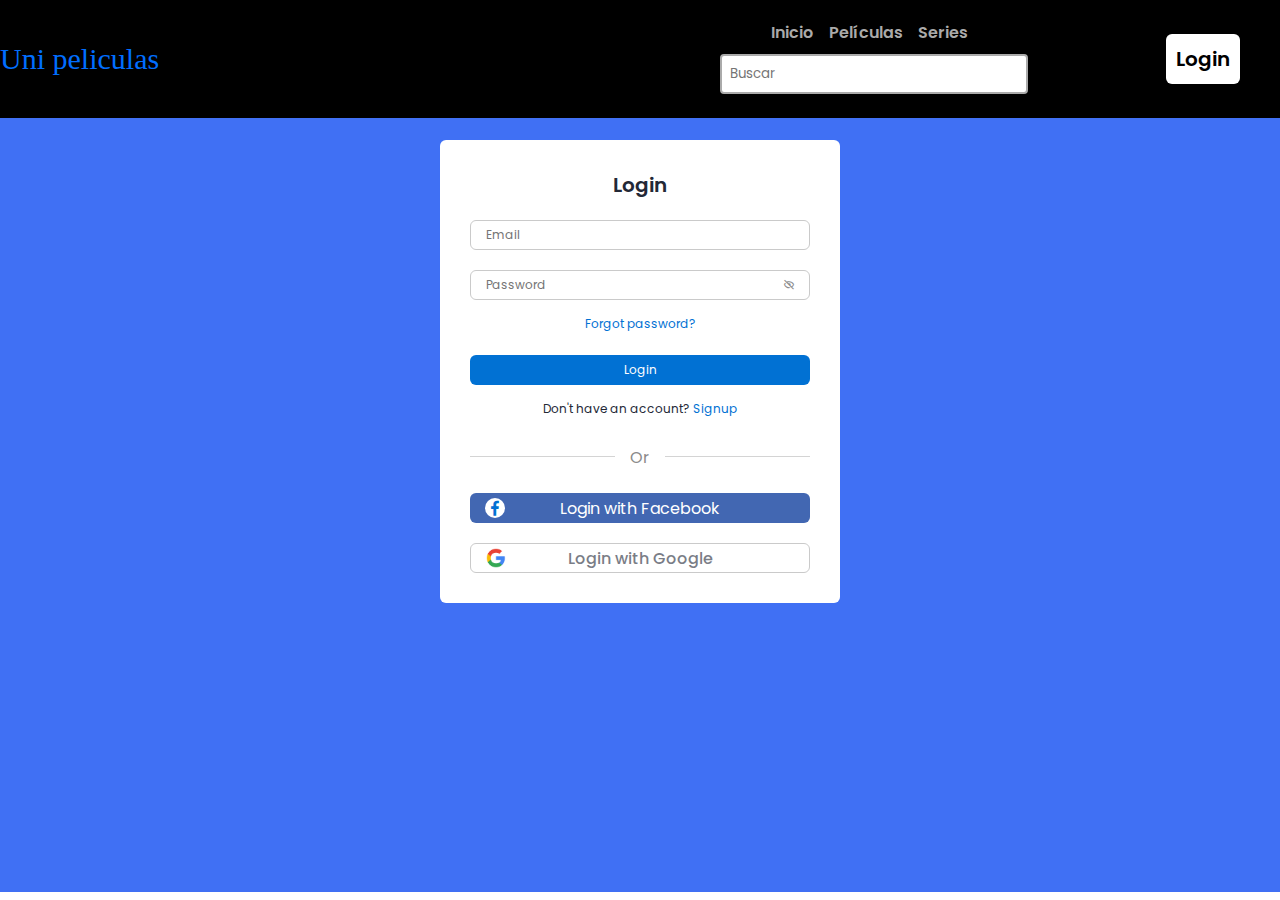
<file: Login.html>
<!DOCTYPE html>

<html lang="en">
  <head>
    <meta charset="UTF-8" />
    <meta http-equiv="X-UA-Compatible" content="IE=edge" />
    <meta name="viewport" content="width=device-width, initial-scale=1.0" />

    <link rel="stylesheet" href="Login.css" />

    <link
      href="https://unpkg.com/boxicons@2.1.2/css/boxicons.min.css"
      rel="stylesheet"
    />
  </head>

  <header class="headers">
    <div class="contenedor">
      <h2 class="logotipo">Uni peliculas</h2>
      <nav>
        <a href="index.html" class="activo">Inicio</a>
        <a href="peliculas.html">Películas</a>
        <a href="series.html">Series</a>
        <input type="text" placeholder="Buscar" />
      </nav>
      <a href="Login.html" class="login">Login</a>
    </div>
  </header>

  <body>
    <section class="container forms">
      <div class="form login">
        <div class="form-content">
          <header>Login</header>
          <form action="#">
            <div class="field input-field">
              <input type="email" placeholder="Email" class="input" />
            </div>

            <div class="field input-field">
              <input type="password" placeholder="Password" class="password" />
              <i class="bx bx-hide eye-icon"></i>
            </div>

            <div class="form-link">
              <a href="#" class="forgot-pass">Forgot password?</a>
            </div>

            <div class="field button-field">
              <button>Login</button>
            </div>
          </form>

          <div class="form-link">
            <span
              >Don't have an account?
              <a href="singup.html" class="link signup-link">Signup</a></span
            >
          </div>
        </div>

        <div class="line"></div>

        <div class="media-options">
          <a href="#" class="field facebook">
            <i class="bx bxl-facebook facebook-icon"></i>
            <span>Login with Facebook</span>
          </a>
        </div>

        <div class="media-options">
          <a href="#" class="field google">
            <img src="img/descarga.png" alt="" class="google-img" />
            <span>Login with Google</span>
          </a>
        </div>
      </div>
    </section>
  </body>
</html>
</file>
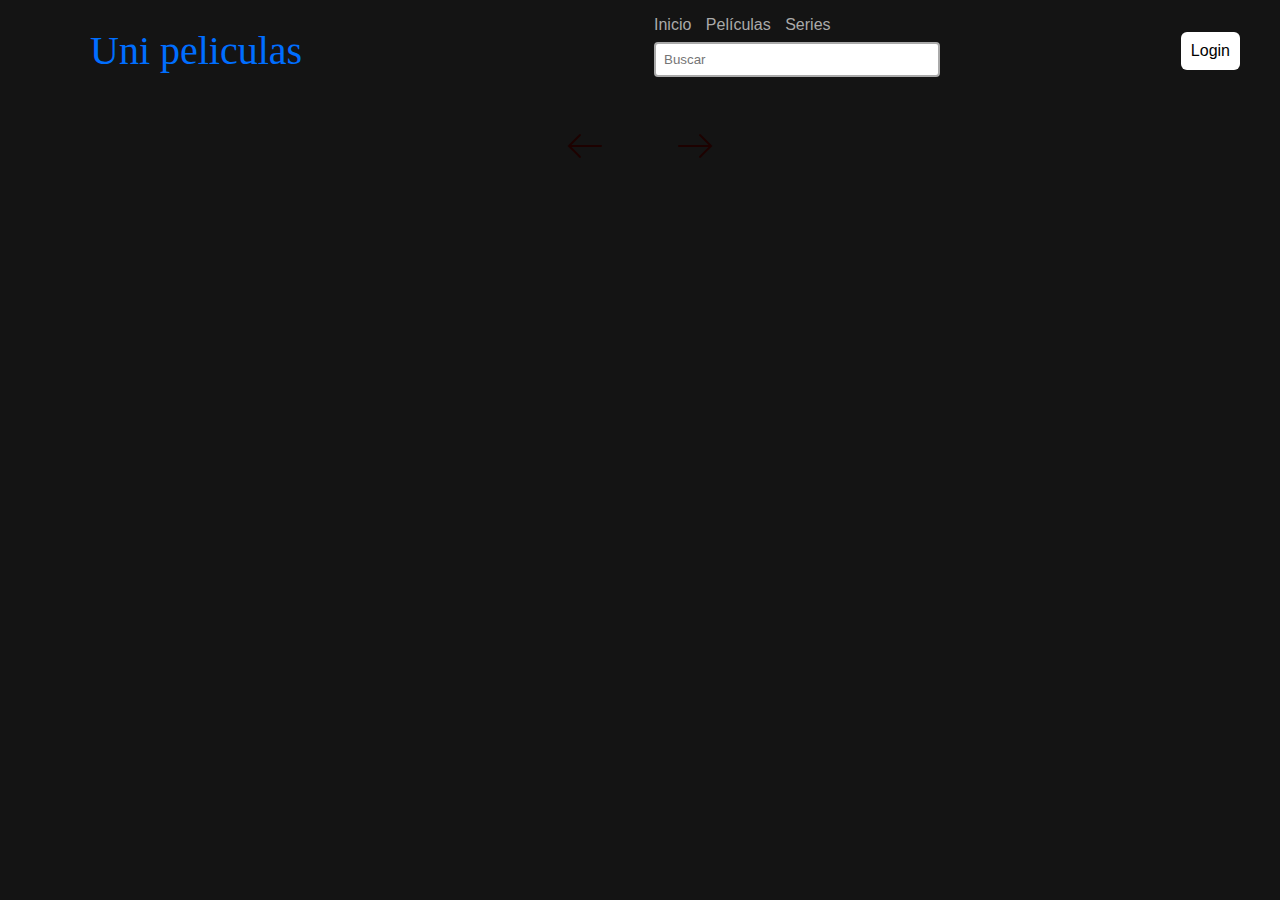
<file: peliculas.html>
<!DOCTYPE html>
<html lang="en">
  <head>
    <meta charset="UTF-8" />
    <meta http-equiv="X-UA-Compatible" content="IE=edge" />
    <meta name="viewport" content="width=h, initial-scale=1.0" />
    <link rel="stylesheet" href="/style.css" />
    <link rel="stylesheet" href="peliculas.css" />
    <title>Uni Peliculas</title>
  </head>
  <body>
    <header>
      <div class="contenedor">
        <h2 class="logotipo" id="logo">Uni peliculas</h2>
        <nav>
          <a href="index.html" class="activo">Inicio</a>
          <a href="peliculas.html">Películas</a>
          <a href="series.html">Series</a>

          <input type="text" placeholder="Buscar" />
        </nav>
        <a href="Login.html" class="login">Login</a>
      </div>
    </header>
    <main>
      <div class="container"></div>

      <div class="arrow">
        <a href="#logo" class="mostrarizq"
          ><img src="/img/left_50px.png" alt=""
        /></a>
        <a href="#logo" class="mostrarder"
          ><img src="/img/right_50px.png" alt=""
        /></a>
      </div>
    </main>
    <script src="peliculas.js"></script>
  </body>
</html>
</file>
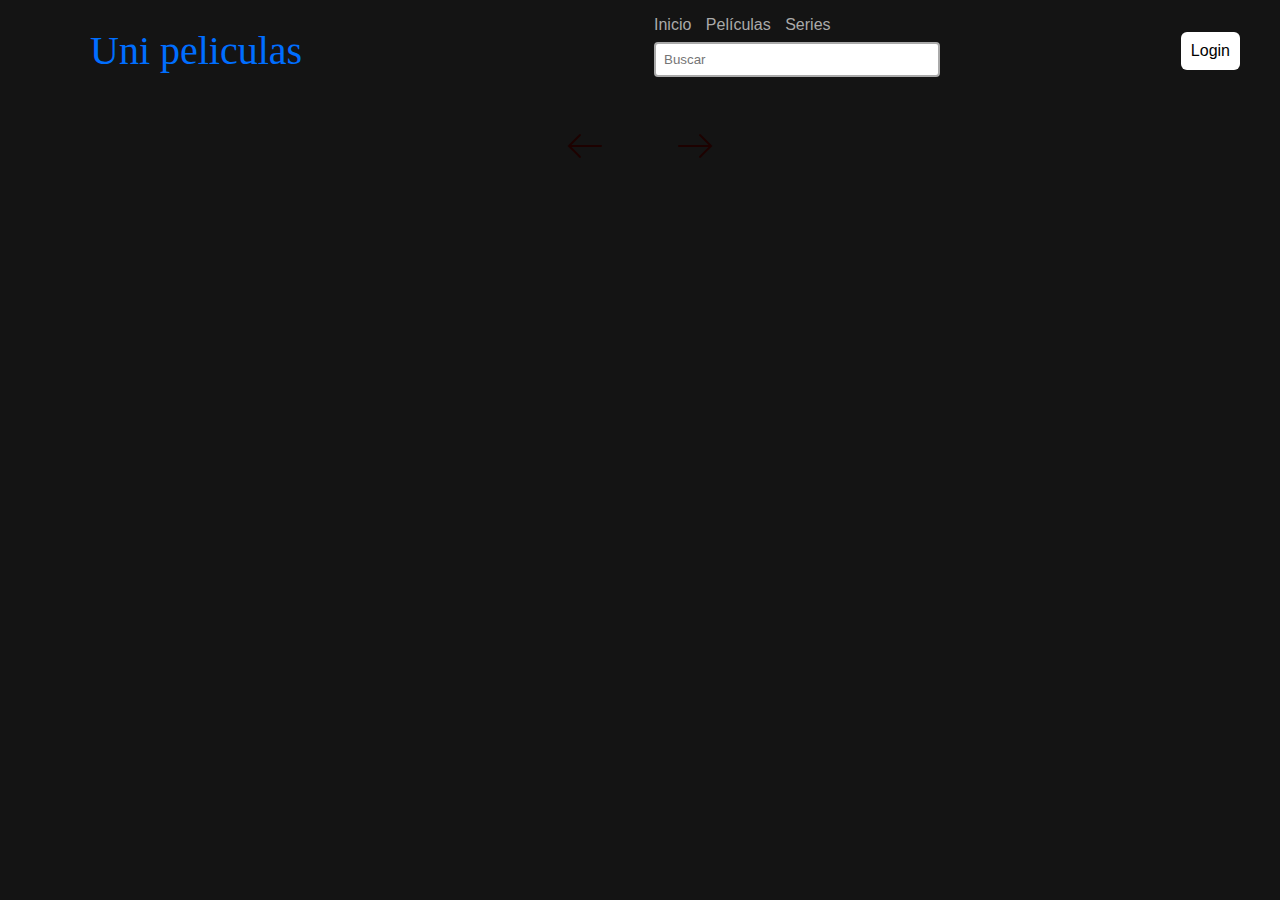
<file: series.html>
<!DOCTYPE html>
<html lang="en">
  <head>
    <meta charset="UTF-8" />
    <meta http-equiv="X-UA-Compatible" content="IE=edge" />
    <meta name="viewport" content="width=h, initial-scale=1.0" />
    <link rel="stylesheet" href="/style.css" />
    <link rel="stylesheet" href="peliculas.css" />
    <title>Uni Peliculas</title>
  </head>
  <body>
    <header>
      <div class="contenedor">
        <h2 class="logotipo" id="logo">Uni peliculas</h2>
        <nav>
          <a href="index.html" class="activo">Inicio</a>
          <a href="peliculas.html">Películas</a>
          <a href="series.html">Series</a>

          <input type="text" placeholder="Buscar" />
        </nav>
        <a href="Login.html" class="login">Login</a>
      </div>
    </header>
    <main>
      <div class="container"></div>
      <div class="arrow">
        <a href="#logo" class="mostrarizq"
          ><img src="/img/left_50px.png" alt=""
        /></a>
        <a href="#logo" class="mostrarder"
          ><img src="/img/right_50px.png" alt=""
        /></a>
      </div>
    </main>
    <script src="series.js"></script>
  </body>
</html>
</file>
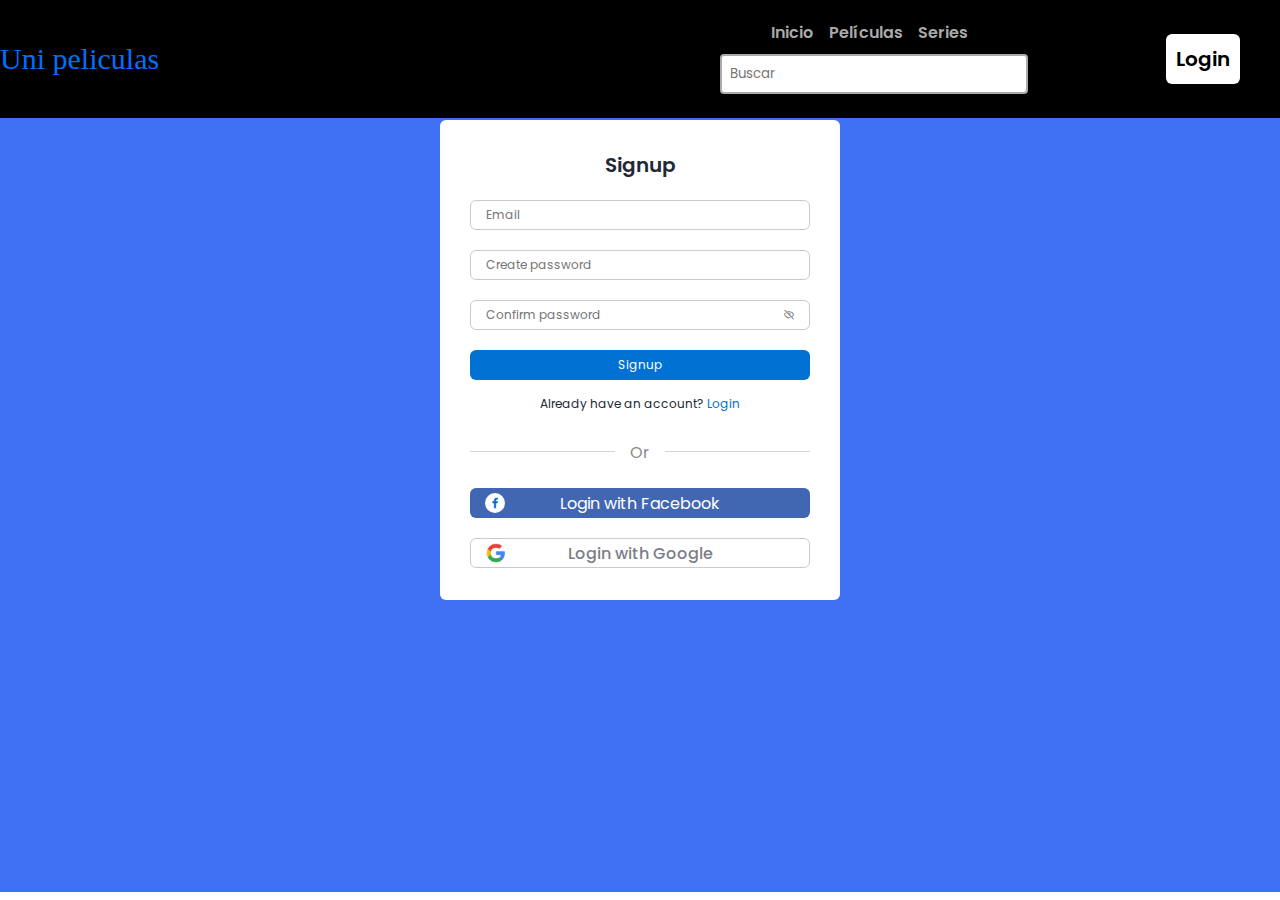
<file: singup.html>
<!DOCTYPE html>
<html lang="en">
  <head>
    <meta charset="UTF-8" />
    <meta http-equiv="X-UA-Compatible" content="IE=edge" />
    <meta name="viewport" content="width=device-width, initial-scale=1.0" />
    <link rel="stylesheet" href="singup.css" />
    <link
      href="https://unpkg.com/boxicons@2.1.2/css/boxicons.min.css"
      rel="stylesheet"
    />
    <title>Document</title>
  </head>
  <body>
    <header class="headers">
      <div class="contenedor">
        <h2 class="logotipo">Uni peliculas</h2>
        <nav>
          <a href="index.html" class="activo">Inicio</a>
          <a href="peliculas.html">Películas</a>
          <a href="series.html">Series</a>
          <input type="text" placeholder="Buscar" />
        </nav>
        <a href="Login.html" class="login">Login</a>
      </div>
    </header>
    <div class="container">
      <div class="form signup">
        <div class="form-content">
          <header>Signup</header>
          <form action="#">
            <div class="field input-field">
              <input type="email" placeholder="Email" class="input" />
            </div>

            <div class="field input-field">
              <input
                type="password"
                placeholder="Create password"
                class="password"
              />
            </div>

            <div class="field input-field">
              <input
                type="password"
                placeholder="Confirm password"
                class="password"
              />
              <i class="bx bx-hide eye-icon"></i>
            </div>

            <div class="field button-field">
              <button>Signup</button>
            </div>
          </form>

          <div class="form-link">
            <span
              >Already have an account?
              <a href="/Login.html" class="link login-link">Login</a></span
            >
          </div>
        </div>

        <div class="line"></div>

        <div class="media-options">
          <a href="#" class="field facebook">
            <i class="bx bxl-facebook facebook-icon"></i>
            <span>Login with Facebook</span>
          </a>
        </div>

        <div class="media-options">
          <a href="#" class="field google">
            <img src="img/descarga.png" alt="" class="google-img" />
            <span>Login with Google</span>
          </a>
        </div>
      </div>
    </div>
  </body>
</html>
</file>
<file: Login.css>
@import url("https://fonts.googleapis.com/css2?family=Poppins:wght@300;400;500;600&display=swap");

* {
  margin: 0;
  padding: 0;
  box-sizing: border-box;
  font-family: "Poppins", sans-serif;
}

.headers {
  padding: 16px 0;
  background-color: #000;
}

.headers .contenedor {
  display: flex;
  justify-content: space-between;
  align-items: center;
}

.headers .logotipo {
  font-family: "Bebas Neue", cursive;
  font-weight: 400;
  color: rgb(0, 110, 255);
  font-size: 30px;
}
.headers nav {
  width: 40%;
  margin-right: 150px;
}
.headers nav a {
  color: #aaa;
  text-decoration: none;
  margin-right: 10px;
  font-size: 16px;
}

.headers nav a:hover {
  color: #fff;
}

input[type="text"] {
  width: 60%;
  border: 2px solid #aaa;
  border-radius: 4px;
  margin: 8px 0;
  outline: none;
  padding: 8px;
  box-sizing: border-box;
  transition: 0.3s;
}

input[type="text"]:focus {
  border-color: dodgerBlue;
  box-shadow: 0 0 8px 0 dodgerBlue;
}

.login {
  position: absolute;
  inset-inline-end: 40px;
  padding: 10px;
  background-color: #fff;

  text-decoration: none;
  color: #000;
  border-radius: 6px;
}

.container {
  height: 86vh;
  width: 100%;
  display: flex;
  align-items: center;
  justify-content: center;
  background-color: #4070f4;
  column-gap: 30px;
}
.form {
  position: absolute;
  max-width: 400px;
  width: 100%;
  padding: 30px;
  border-radius: 6px;
  background: #fff;
  inset-block-start: 140px;
  inset-inline-end: auto;
}
.form.signup {
  opacity: 0;
  pointer-events: none;
}
.forms.show-signup .form.signup {
  opacity: 1;
  pointer-events: auto;
}
.forms.show-signup .form.login {
  opacity: 0;
  pointer-events: none;
}
header {
  font-size: 20px;
  font-weight: 600;
  color: #232836;
  text-align: center;
}

.form .field {
  position: relative;
  height: 30px;
  width: 100%;
  margin-top: 20px;
  border-radius: 6px;
}
.field input,
.field button {
  height: 100%;
  width: 100%;
  border: none;
  font-size: 12px;
  font-weight: 400;
  border-radius: 6px;
}
.field input {
  outline: none;
  padding: 0 15px;
  border: 1px solid#CACACA;
}
.field input:focus {
  border-bottom-width: 2px;
}
.eye-icon {
  position: absolute;
  top: 50%;
  right: 10px;
  transform: translateY(-50%);
  font-size: 12px;
  color: #8b8b8b;
  cursor: pointer;
  padding: 5px;
}
.field button {
  color: #fff;
  background-color: #0171d3;
  transition: all 0.3s ease;
  cursor: pointer;
}
.field button:hover {
  background-color: #016dcb;
}
.form-link {
  text-align: center;
  margin-top: 10px;
}
.form-link span,
.form-link a {
  font-size: 12px;
  font-weight: 400;
  color: #232836;
}
.form a {
  color: #0171d3;
  text-decoration: none;
}
.form-content a:hover {
  text-decoration: underline;
}
.line {
  position: relative;
  height: 1px;
  width: 100%;
  margin: 36px 0;
  background-color: #d4d4d4;
}
.line::before {
  content: "Or";
  position: absolute;
  top: 50%;
  left: 50%;
  transform: translate(-50%, -50%);
  background-color: #fff;
  color: #8b8b8b;
  padding: 0 15px;
}
.media-options a {
  display: flex;
  align-items: center;
  justify-content: center;
}
a.facebook {
  color: #fff;
  background-color: #4267b2;
}
a.facebook .facebook-icon {
  height: 20px;
  width: 20px;
  color: #0171d3;
  font-size: 20px;
  border-radius: 50%;
  display: flex;
  align-items: center;
  justify-content: center;
  background-color: #fff;
}
.facebook-icon,
img.google-img {
  position: absolute;
  top: 50%;
  left: 15px;
  transform: translateY(-50%);
}
img.google-img {
  height: 20px;
  width: 20px;
  object-fit: cover;
}
a.google {
  border: 1px solid #cacaca;
}
a.google span {
  font-weight: 500;
  opacity: 0.6;
  color: #232836;
}

@media screen and (max-width: 400px) {
  .form {
    padding: 20px 10px;
  }
}
</file>
<file: style.css>
:root {
  --rojo: #e90a16;
  --fondo: #141414;
}

* {
  margin: 0;
  padding: 0;
  box-sizing: border-box;
}

body {
  background: var(--fondo);
  font-family: "Open Sans", sans-serif;
}

.contenedor {
  margin-inline-start: 90px;
}

header {
  padding: 16px 0;
}

header .contenedor {
  display: flex;
  justify-content: space-between;
  align-items: center;
}

header .logotipo {
  font-family: "Bebas Neue", cursive;
  font-weight: 400;
  color: rgb(0, 110, 255);
  font-size: 40px;
}
header nav {
  width: 40%;
  margin-right: 150px;
}

header nav a {
  color: #aaa;
  text-decoration: none;
  margin-right: 10px;
}

header nav a:hover {
  color: #fff;
}

input[type="text"] {
  width: 60%;
  border: 2px solid #aaa;
  border-radius: 4px;
  margin: 8px 0;
  outline: none;
  padding: 8px;
  box-sizing: border-box;
  transition: 0.3s;
}

input[type="text"]:focus {
  border-color: dodgerBlue;
  box-shadow: 0 0 8px 0 dodgerBlue;
}

.login {
  position: absolute;
  inset-inline-end: 40px;
  padding: 10px;
  background-color: #fff;

  text-decoration: none;
  color: #000;
  border-radius: 6px;
}

/* ---- ----- ----- Pelicula Principal ----- ----- ----- */
.pelicula-principal {
  width: 100%;
  height: 84vh;
  position: relative;
}

.pelicula-principal video {
  position: absolute;
  width: 100%;
  height: 100%;
  object-fit: cover;
}

.pelicula-principal .contenedor {
  margin: 0 auto;
  margin-bottom: 6.25em;
  position: absolute;
  color: #fff;
  inset-block-start: 250px;
  inset-inline-start: 40px;
}

.pelicula-principal .titulo {
  font-weight: 600;
  font-size: 3.12em;
  margin-bottom: 0.4em;
}

.pelicula-principal .descripcion {
  font-weight: normal;
  font-size: 1em;
  line-height: 1.75em;
  max-width: 50%;
  margin-bottom: 1.25em;
}

.pelicula-principal .boton {
  background: rgba(0, 0, 0, 0.5);
  border: none;
  border-radius: 0.31em;
  padding: 0.93em 1.87em;
  color: #fff;
  margin-right: 1.25em;
  cursor: pointer;
  transition: 0.3s ease all;
  font-size: 1.12em;
}

.pelicula-principal .boton:hover {
  background: #fff;
  color: #000;
}

.pelicula-principal .boton i {
  margin-right: 1.25em;
}

/* ---- ----- ----- Contenedor Titulo y Controles ----- ----- ----- */
.contenedor-titulo-controles {
  display: flex;
  justify-content: space-between;
  align-items: end;
}

.contenedor-titulo-controles h3 {
  color: #fff;
  font-size: 30px;
}

.contenedor-titulo-controles .indicadores button {
  background: #fff;
  height: 3px;
  width: 10px;
  cursor: pointer;
  border: none;
  margin-right: 2px;
}

.contenedor-titulo-controles .indicadores button:hover,
.contenedor-titulo-controles .indicadores button.activo {
  background: red;
}

/* ---- ----- ----- Contenedor Principal y Flechas ----- ----- ----- */
.peliculas-recomendadas {
  margin-bottom: 70px;
  margin-top: 20px;
}

.peliculas-recomendadas .contenedor-principal {
  display: flex;
  align-items: center;
  position: relative;
}

.peliculas-recomendadas .contenedor-principal .flecha-izquierda,
.peliculas-recomendadas .contenedor-principal .flecha-derecha {
  position: absolute;
  border: none;
  background: rgba(0, 0, 0, 0.3);
  font-size: 40px;
  height: 50%;
  top: calc(50% - 25%);
  line-height: 40px;
  width: 50px;
  color: #fff;
  cursor: pointer;
  z-index: 500;
  transition: 0.2s ease all;
}

.peliculas-recomendadas .contenedor-principal .flecha-izquierda:hover,
.peliculas-recomendadas .contenedor-principal .flecha-derecha:hover {
  background: rgba(0, 0, 0, 0.9);
}

.peliculas-recomendadas .contenedor-principal .flecha-izquierda {
  left: 0;
}

.peliculas-recomendadas .contenedor-principal .flecha-derecha {
  right: 0;
}

/* ---- ----- ----- Carousel ----- ----- ----- */
.peliculas-recomendadas .contenedor-carousel {
  width: 100%;
  padding: 20px 0;
  overflow: hidden;
  scroll-behavior: smooth;
}

.peliculas-recomendadas .contenedor-carousel .carousel {
  display: flex;
  flex-wrap: nowrap;
  gap: 10px;
}

.peliculas-recomendadas .contenedor-carousel .carousel .pelicula {
  min-width: 20%;
  transition: 0.3s ease all;
  box-shadow: 5px 5px 10px rgba(0, 0, 0, 0.3);
}

.poster {
  transition: 0.1s ease all;
}

.poster:hover {
  transform: scale(1.1);
  transform-origin: center;
}

.peliculas-recomendadas .contenedor-carousel .carousel .pelicula img {
  width: 100%;
  vertical-align: top;
}

/* ---- ----- ----- Media Queries ----- ----- ----- */
@media screen and (max-width: 800px) {
  header .logotipo {
    margin-bottom: 10px;
    font-size: 30px;
  }

  header .contenedor {
    flex-direction: column;
    text-align: center;
  }

  .pelicula-principal {
    font-size: 14px;
  }

  .pelicula-principal .descripcion {
    max-width: 100%;
  }

  .peliculas-recomendadas .contenedor-carousel {
    overflow: visible;
  }

  .peliculas-recomendadas .contenedor-carousel .carousel {
    display: grid;
    grid-template-columns: repeat(3, 1fr);
    gap: 20px;
  }

  .peliculas-recomendadas .indicadores,
  .peliculas-recomendadas .flecha-izquierda,
  .peliculas-recomendadas .flecha-derecha {
    display: none;
  }
}

.info_Pelicula {
  display: none;
  position: absolute;
  width: 150px;
  height: 150px;
}
</file>
<file: peliculas.css>
.container {
  display: flex;
  flex-wrap: wrap;
}

.peliculas {
  margin: 10px;
}

.poster {
  width: 300px;
  height: 450px;
  margin-inline-start: 30px;
  margin-block-end: 40px;
}

.arrow {
  margin: 20px;
  display: flex;
  align-items: center;
  justify-content: center;
  margin: 20px auto;
  border-radius: 6px;
  cursor: pointer;
}

.mostrarder img {
  margin-inline: 30px;
}

.mostrarizq {
  margin-inline: 30px;
}
</file>
<file: singup.css>
@import url("https://fonts.googleapis.com/css2?family=Poppins:wght@300;400;500;600&display=swap");

* {
  margin: 0;
  padding: 0;
  box-sizing: border-box;
  font-family: "Poppins", sans-serif;
}

.headers {
  padding: 16px 0;
  background-color: #000;
}

.headers .contenedor {
  display: flex;
  justify-content: space-between;
  align-items: center;
}

.headers .logotipo {
  font-family: "Bebas Neue", cursive;
  font-weight: 400;
  color: rgb(0, 110, 255);
  font-size: 30px;
}
.headers nav {
  width: 40%;
  margin-right: 150px;
}
.headers nav a {
  color: #aaa;
  text-decoration: none;
  margin-right: 10px;
  font-size: 16px;
}

.headers nav a:hover {
  color: #fff;
}

input[type="text"] {
  width: 60%;
  border: 2px solid #aaa;
  border-radius: 4px;
  margin: 8px 0;
  outline: none;
  padding: 8px;
  box-sizing: border-box;
  transition: 0.3s;
}

input[type="text"]:focus {
  border-color: dodgerBlue;
  box-shadow: 0 0 8px 0 dodgerBlue;
}

.login {
  position: absolute;
  inset-inline-end: 40px;
  padding: 10px;
  background-color: #fff;
  text-decoration: none;
  color: #000;
  border-radius: 6px;
}

.container {
  height: 86vh;
  width: 100%;
  display: flex;
  align-items: center;
  justify-content: center;
  background-color: #4070f4;
  column-gap: 30px;
}

.form {
  position: absolute;
  height: 480px;
  max-width: 400px;
  width: 100%;
  padding: 30px;
  border-radius: 6px;
  background: #fff;
  inset-block-start: 120px;
}

header {
  font-size: 20px;
  font-weight: 600;
  color: #232836;
  text-align: center;
}

.form .field {
  position: relative;
  height: 30px;
  width: 100%;
  margin-top: 20px;
  border-radius: 6px;
}
.field input,
.field button {
  height: 100%;
  width: 100%;
  border: none;
  font-size: 12px;
  font-weight: 400;
  border-radius: 6px;
}
.field input {
  outline: none;
  padding: 0 15px;
  border: 1px solid#CACACA;
}
.field input:focus {
  border-bottom-width: 2px;
}
.eye-icon {
  position: absolute;
  top: 50%;
  right: 10px;
  transform: translateY(-50%);
  font-size: 12px;
  color: #8b8b8b;
  cursor: pointer;
  padding: 5px;
}
.field button {
  color: #fff;
  background-color: #0171d3;
  transition: all 0.3s ease;
  cursor: pointer;
}
.field button:hover {
  background-color: #016dcb;
}
.form-link {
  text-align: center;
  margin-top: 10px;
}
.form-link span,
.form-link a {
  font-size: 12px;
  font-weight: 400;
  color: #232836;
}
.form a {
  color: #0171d3;
  text-decoration: none;
}
.form-content a:hover {
  text-decoration: underline;
}
.line {
  position: relative;
  height: 1px;
  width: 100%;
  margin: 36px 0;
  background-color: #d4d4d4;
}
.line::before {
  content: "Or";
  position: absolute;
  top: 50%;
  left: 50%;
  transform: translate(-50%, -50%);
  background-color: #fff;
  color: #8b8b8b;
  padding: 0 15px;
}
.media-options a {
  display: flex;
  align-items: center;
  justify-content: center;
}
a.facebook {
  color: #fff;
  background-color: #4267b2;
}
a.facebook .facebook-icon {
  height: 20px;
  width: 20px;
  color: #0171d3;
  font-size: 14px;
  border-radius: 50%;
  display: flex;
  align-items: center;
  justify-content: center;
  background-color: #fff;
}
.facebook-icon,
img.google-img {
  position: absolute;
  top: 50%;
  left: 15px;
  transform: translateY(-50%);
}
img.google-img {
  height: 20px;
  width: 20px;
  object-fit: cover;
}
a.google {
  border: 1px solid #cacaca;
}
a.google span {
  font-weight: 500;
  opacity: 0.6;
  color: #232836;
}
</file>
